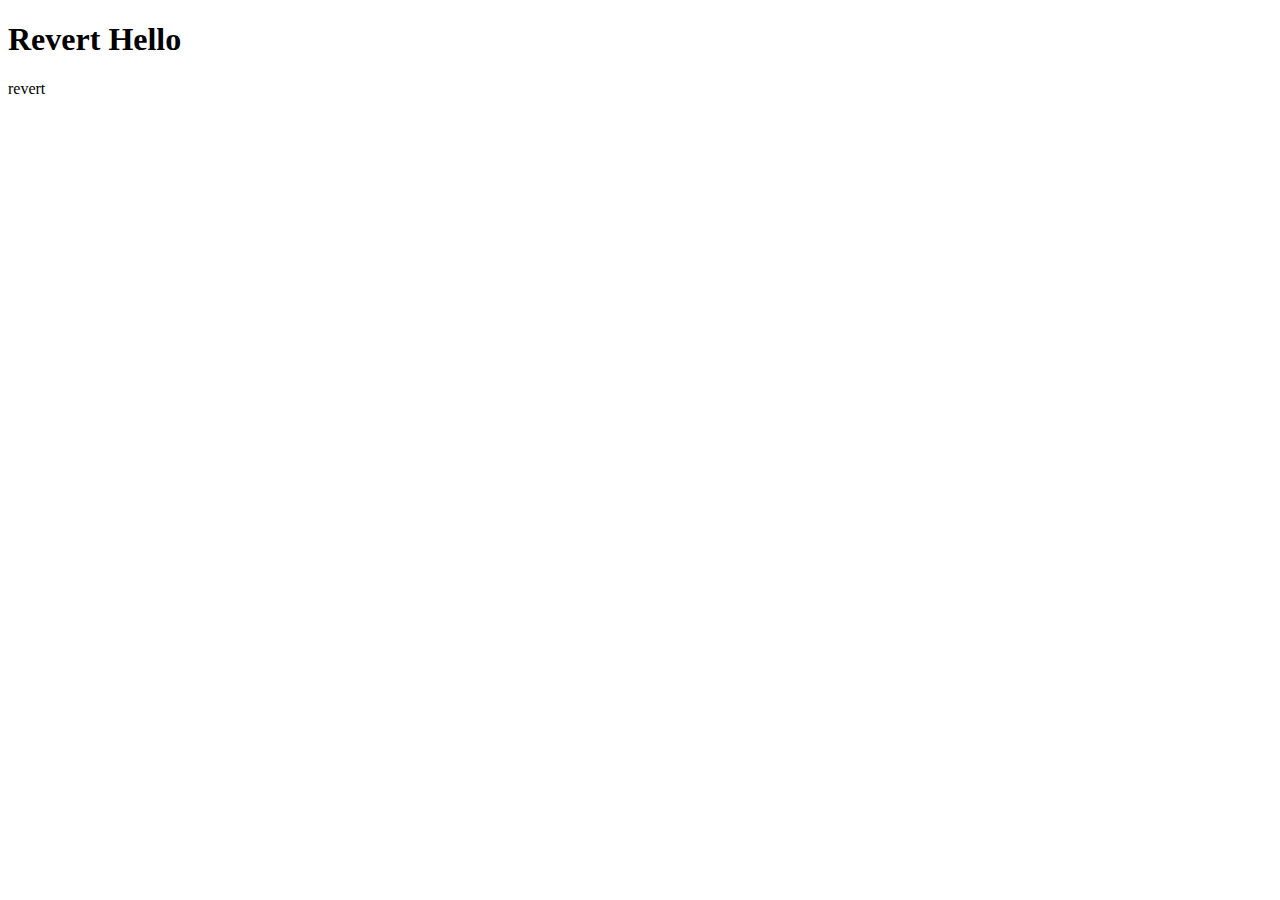
<file: Ateliers/Git/index.html>
<!DOCTYPE html>
<html lang="en">
<head>
    <meta charset="UTF-8">
    <meta http-equiv="X-UA-Compatible" content="IE=edge">
    <meta name="viewport" content="width=device-width, initial-scale=1.0">
    <title>Document</title>
</head>
<body>

    <h1> Revert Hello </h1>
    <p> revert</p>
    
</body>
</html>
</file>
